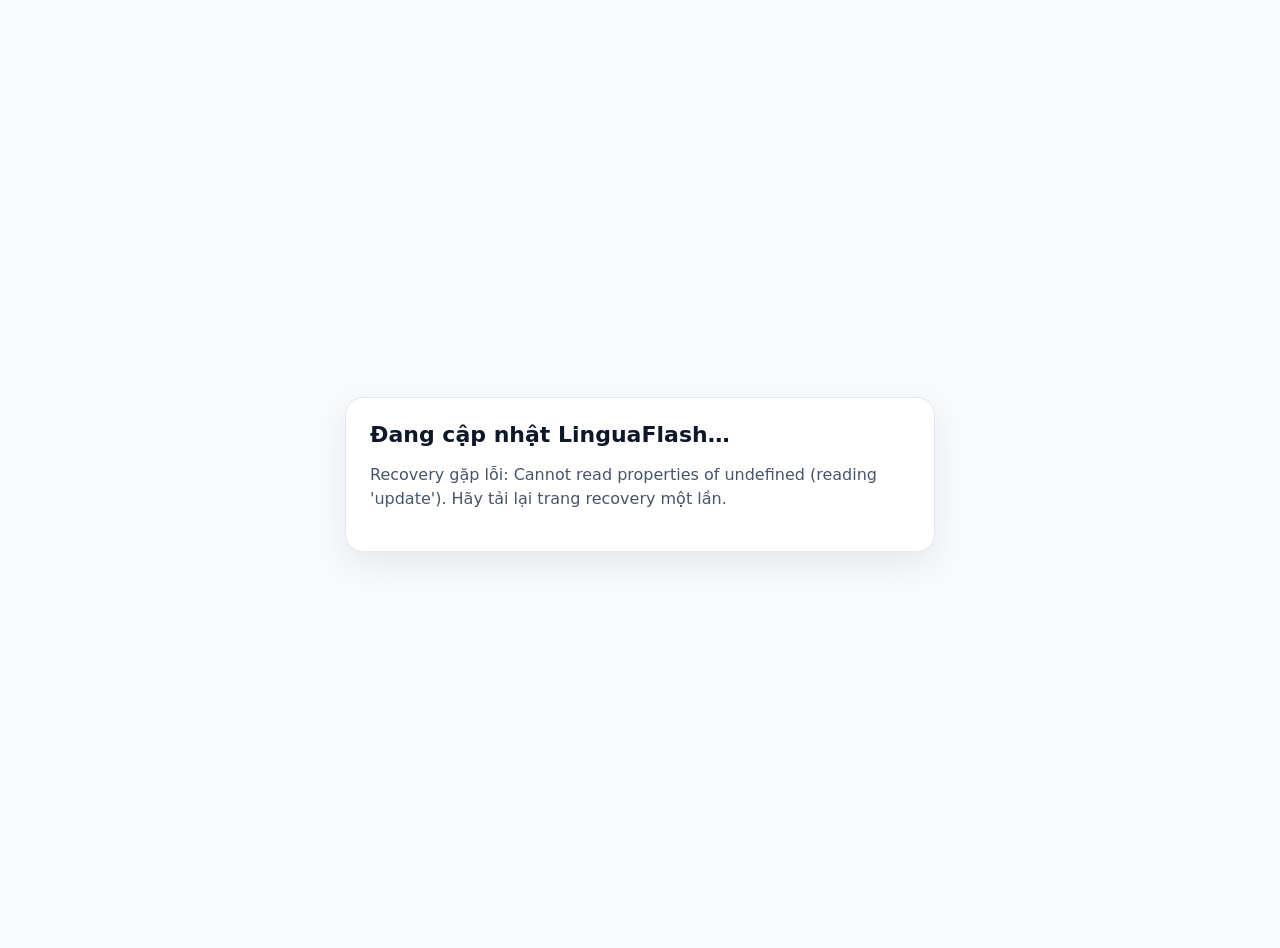
<file: recovery.html>
<!doctype html>
<html lang="vi">
<head>
<meta charset="utf-8"><meta name="viewport" content="width=device-width,initial-scale=1">
<title>LinguaFlash Recovery</title>
<style>body{font-family:system-ui,-apple-system,Segoe UI,sans-serif;background:#f8fafc;color:#0f172a;margin:0;display:grid;place-items:center;min-height:100vh;padding:24px}.box{max-width:540px;background:#fff;border:1px solid #e2e8f0;border-radius:18px;padding:24px;box-shadow:0 12px 35px rgba(15,23,42,.08)}h1{font-size:22px;margin:0 0 10px}p{line-height:1.5;color:#475569}.ok{color:#047857;font-weight:700}</style>
</head>
<body><div class="box"><h1>Đang cập nhật LinguaFlash…</h1><p id="status">Đang cài bản v39: Smart Daily Session v2 + Focus Mode. Trang chủ có nút Học hôm nay, tự trộn thẻ đến hạn, từ yếu và từ mới theo Daily Goal; khi bắt đầu học giao diện sẽ thu gọn để tập trung. FSRS-6, Sync v2, Learning Loop, tiến độ và dữ liệu học được giữ nguyên.</p></div>
<script>
(async()=>{
  const status=document.getElementById('status');
  const sleep=ms=>new Promise(r=>setTimeout(r,ms));
  try{
    if('serviceWorker' in navigator){
      const regs=await navigator.serviceWorker.getRegistrations();
      await Promise.all(regs.map(r=>r.unregister()));
    }
    if('caches' in window){
      const keys=await caches.keys();
      await Promise.all(keys.map(k=>caches.delete(k)));
    }
    ['linguaflash_study_active_recall_v1','linguaflash_study_preferences_v1'].forEach(k=>localStorage.removeItem(k));
    if(!('serviceWorker' in navigator)) throw new Error('Trình duyệt không hỗ trợ Service Worker');
    status.textContent='Đang cài bản v39…';
    const reg=await navigator.serviceWorker.register('./service-worker.js?recovery=39',{scope:'./',updateViaCache:'none'});
    await reg.update().catch(()=>{});
    let worker=reg.installing||reg.waiting||reg.active;
    if(worker && worker.state!=='activated'){
      await new Promise(resolve=>{
        const done=()=>{if(worker.state==='activated'||worker.state==='redundant')resolve()};
        worker.addEventListener('statechange',done); done(); setTimeout(resolve,15000);
      });
    }
    if(!navigator.serviceWorker.controller){
      await Promise.race([new Promise(resolve=>navigator.serviceWorker.addEventListener('controllerchange',resolve,{once:true})),sleep(2500)]);
    }
    status.className='ok';
    status.textContent='Đã cài v39. Smart Daily Session và Focus Mode đã sẵn sàng. Đang mở LinguaFlash…';
    await sleep(500);
    location.replace('./?recovery=39&t='+Date.now());
  }catch(e){
    console.error(e);
    status.textContent='Recovery gặp lỗi: '+(e&&e.message?e.message:e)+'. Hãy tải lại trang recovery một lần.';
  }
})();
</script></body></html>
</file>
